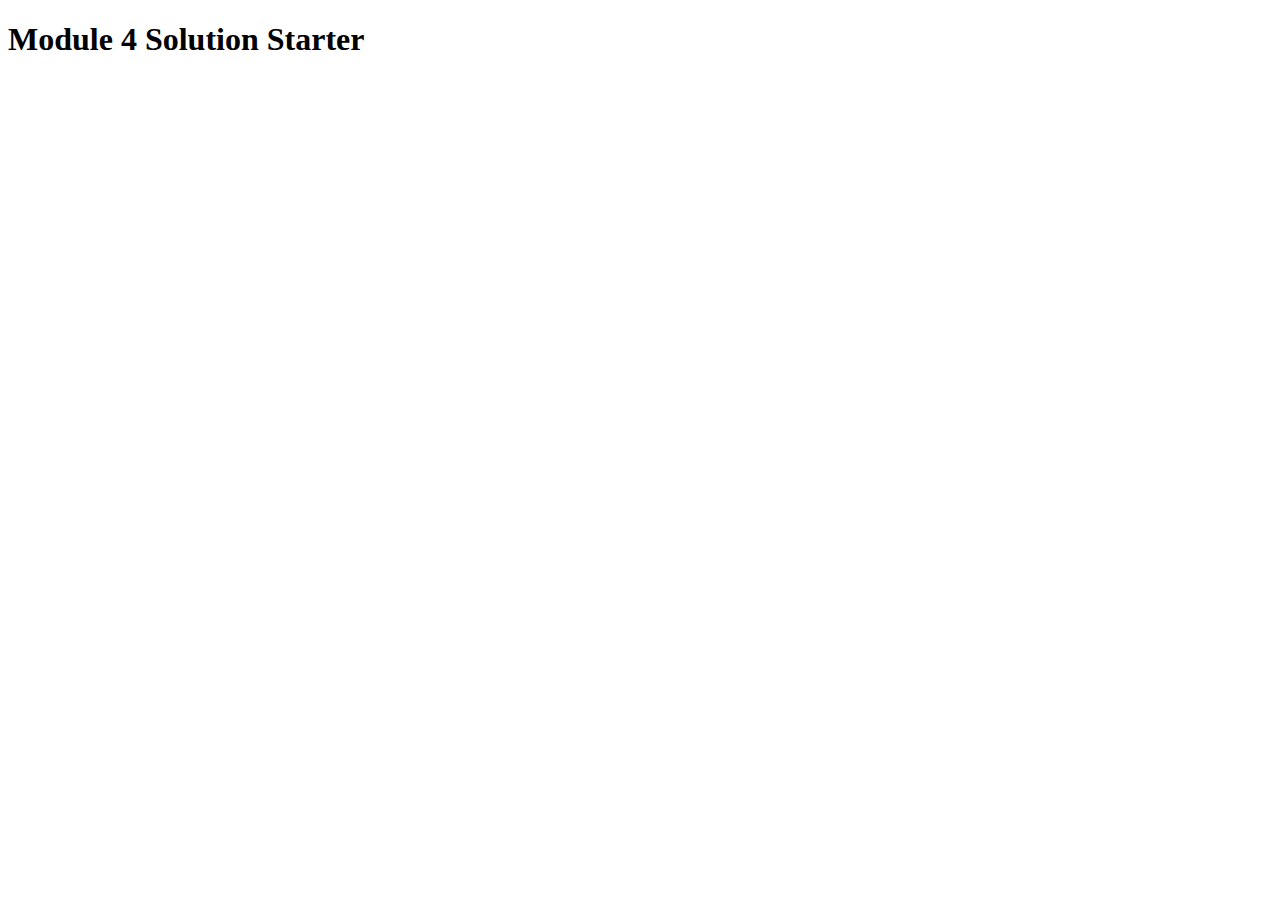
<file: mod4_solution/index.html>
<!DOCTYPE html>
<html>
<head>
  <meta charset="utf-8">
  <title>Module 4 Solution Starter</title>
  <script>
    var names = []; // DO NOT REMOVE
  </script>
  <script src="SpeakHello.js"></script>
  <script src="SpeakGoodBye.js"></script>
  <script src="script.js"></script>
</head>
<body>
  <h1>Module 4 Solution Starter</h1>
</body>
</html>
</file>
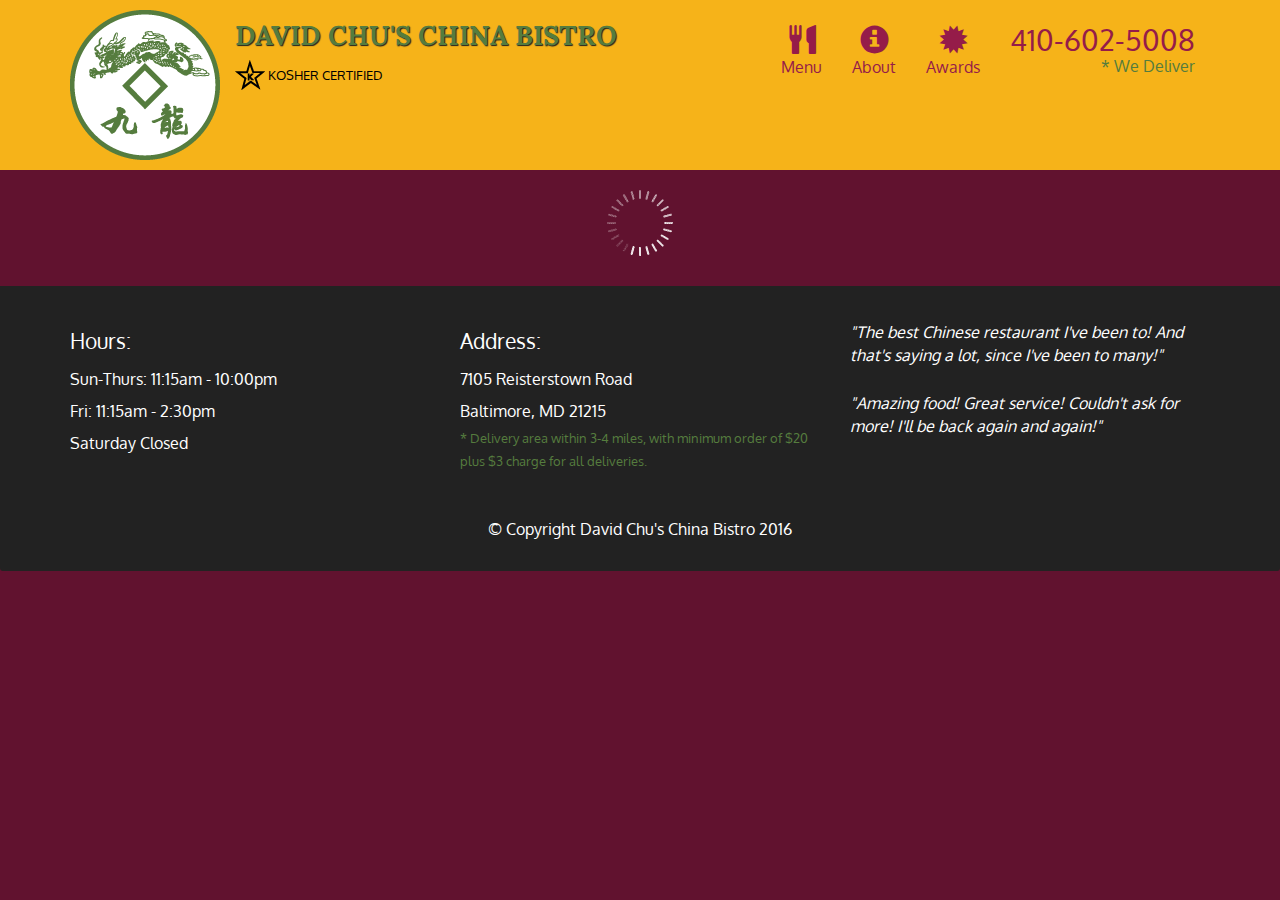
<file: mod5_solution/index.html>
<!doctype html>
<html lang="en">
  <head>
    <meta charset="utf-8">
    <meta http-equiv="X-UA-Compatible" content="IE=edge">
    <meta name="viewport" content="width=device-width, initial-scale=1">
    <title>David Chu's China Bistro</title>
    <link rel="stylesheet" href="css/bootstrap.min.css">
    <link rel="stylesheet" href="css/styles.css">
    <link href='https://fonts.googleapis.com/css?family=Oxygen:400,300,700' rel='stylesheet' type='text/css'>
    <link href='https://fonts.googleapis.com/css?family=Lora' rel='stylesheet' type='text/css'>
  </head>
<body>
  <header>
    <nav id="header-nav" class="navbar navbar-default">
      <div class="container">
        <div class="navbar-header">
          <a href="index.html" class="pull-left visible-md visible-lg">
            <div id="logo-img" alt="Logo image"></div>
          </a>

          <div class="navbar-brand">
            <a href="index.html"><h1>David Chu's China Bistro</h1></a>
            <p>
              <img src="images/star-k-logo.png" alt="Kosher certification">
              <span>Kosher Certified</span>
            </p>
          </div>

          <button id="navbarToggle" type="button" class="navbar-toggle collapsed" data-toggle="collapse" data-target="#collapsable-nav" aria-expanded="false">
            <span class="sr-only">Toggle navigation</span>
            <span class="icon-bar"></span>
            <span class="icon-bar"></span>
            <span class="icon-bar"></span>
          </button>
        </div>
        
        <div id="collapsable-nav" class="collapse navbar-collapse">
           <ul id="nav-list" class="nav navbar-nav navbar-right">
            <li id="navHomeButton" class="visible-xs active">
              <a href="index.html">
                <span class="glyphicon glyphicon-home"></span> Home</a>
            </li>
            <li id="navMenuButton">
              <a href="#" onclick="$dc.loadMenuCategories();">
                <span class="glyphicon glyphicon-cutlery"></span><br class="hidden-xs"> Menu</a>
            </li>
            <li>
              <a href="#">
                <span class="glyphicon glyphicon-info-sign"></span><br class="hidden-xs"> About</a>
            </li>
            <li>
              <a href="#">
                <span class="glyphicon glyphicon-certificate"></span><br class="hidden-xs"> Awards</a>
            </li>
            <li id="phone" class="hidden-xs">
              <a href="tel:410-602-5008">
                <span>410-602-5008</span></a><div>* We Deliver</div>
            </li>
          </ul><!-- #nav-list -->
        </div><!-- .collapse .navbar-collapse -->
      </div><!-- .container -->
    </nav><!-- #header-nav -->
  </header>

  <div id="call-btn" class="visible-xs">
    <a class="btn" href="tel:410-602-5008">
    <span class="glyphicon glyphicon-earphone"></span>
    410-602-5008
    </a>
  </div>
  <div id="xs-deliver" class="text-center visible-xs">* We Deliver</div>

  <div id="main-content" class="container"></div>

  <footer class="panel-footer">
    <div class="container">
      <div class="row">
        <section id="hours" class="col-sm-4">
          <span>Hours:</span><br>
          Sun-Thurs: 11:15am - 10:00pm<br>
          Fri: 11:15am - 2:30pm<br>
          Saturday Closed
          <hr class="visible-xs">
        </section>
        <section id="address" class="col-sm-4">
          <span>Address:</span><br>
          7105 Reisterstown Road<br>
          Baltimore, MD 21215
          <p>* Delivery area within 3-4 miles, with minimum order of $20 plus $3 charge for all deliveries.</p>
          <hr class="visible-xs">
        </section>
        <section id="testimonials" class="col-sm-4">
          <p>"The best Chinese restaurant I've been to! And that's saying a lot, since I've been to many!"</p>
          <p>"Amazing food! Great service! Couldn't ask for more! I'll be back again and again!"</p>
        </section>
      </div>
      <div class="text-center">&copy; Copyright David Chu's China Bistro 2016</div>
    </div>
  </footer>

  <!-- jQuery (Bootstrap JS plugins depend on it) -->
  <script src="js/jquery-2.1.4.min.js"></script>
  <script src="js/bootstrap.min.js"></script>
  <script src="js/ajax-utils.js"></script>
  <script src="js/script.js"></script>
</body>
</html>
</file>
<file: mod5_solution/css/styles.css>
body {
  font-size: 16px;
  color: #fff;
  background-color: #61122f;
  font-family: 'Oxygen', sans-serif;
}

/** HEADER **/
#header-nav {
  background-color: #f6b319;
  border-radius: 0;
  border: 0;
}

#logo-img {
  background: url('../images/restaurant-logo_large.png') no-repeat;
  width: 150px;
  height: 150px;
  margin: 10px 15px 10px 0;
}

.navbar-brand {
  padding-top: 25px;
}
.navbar-brand h1 { /* Restaurant name */
  font-family: 'Lora', serif;
  color: #557c3e;
  font-size: 1.5em;
  text-transform: uppercase;
  font-weight: bold;
  text-shadow: 1px 1px 1px #222;
  margin-top: 0;
  margin-bottom: 0;
  line-height: .75;
}
.navbar-brand a:hover, .navbar-brand a:focus {
  text-decoration: none;
}
.navbar-brand p { /* Kosher cert */
  color: #000;
  text-transform: uppercase;
  font-size: .7em;
  margin-top: 15px;
}
.navbar-brand p span { /* Star-K */
  vertical-align: middle;
}

#nav-list {
  margin-top: 10px;
}
#nav-list a {
  color: #951C49;
  text-align: center;
}
#nav-list a:hover {
  background: #E7E7E7;
}
#nav-list a span {
  font-size: 1.8em;
}

#phone {
  margin-top: 5px;
}
#phone a { /* Phone number */
  text-align: right;
  padding-bottom: 0;
}
#phone div { /* We Deliver */
  color: #557c3e;
  text-align: right;
  padding-right: 15px;
}

.navbar-header button.navbar-toggle, .navbar-header .icon-bar {
  border: 1px solid #61122f;
}
.navbar-header button.navbar-toggle {
  clear: both;
  margin-top: -30px;
}
/* END HEADER */

/* FOOTER */
.panel-footer {
  margin-top: 30px;
  padding-top: 35px;
  padding-bottom: 30px;
  background-color: #222;
  border-top: 0;
}
.panel-footer div.row {
  margin-bottom: 35px;
}
#hours, #address {
  line-height: 2;
}
#hours > span, #address > span {
  font-size: 1.3em;
}
#address p {
  color: #557c3e;
  font-size: .8em;
  line-height: 1.8;
}
#testimonials {
  font-style: italic;
}
#testimonials p:nth-child(2) {
  margin-top: 25px;
}
/* END FOOTER */



/* HOME PAGE */
.container .jumbotron {
  box-shadow: 0 0 50px #3F0C1F;
  border: 2px solid #3F0C1F;
}

#menu-tile, #specials-tile, #map-tile {
  height: 250px;
  width: 100%;
  margin-bottom: 15px;
  position: relative;
  border: 2px solid #3F0C1F;
  overflow: hidden;
}
#menu-tile:hover, #specials-tile:hover, #map-tile:hover {
  box-shadow: 0 1px 5px 1px #cccccc;
}
#menu-tile {
  background: url('../images/menu-tile.jpg') no-repeat;
  background-position: center;
}
#specials-tile {
  background: url('../images/specials-tile.jpg') no-repeat;
  background-position: center;
}
#menu-tile span, #specials-tile span, #map-tile span {
  position: absolute;
  bottom: 0;
  right: 0;
  width: 100%;
  text-align: center;
  font-size: 1.6em;
  text-transform: uppercase;
  background-color: #000;
  color: #fff;
  opacity: .8;
}
/* END HOME PAGE */

/* MENU CATEGORIES PAGE */
.category-tile { 
  position: relative;
  border: 2px solid #3F0C1F;
  overflow: hidden;
  width: 200px;
  height: 200px;
  margin: 0 auto 15px;
}
.category-tile span {
  position: absolute;
  bottom: 0;
  right: 0;
  width: 100%;
  text-align: center;
  font-size: 1.2em;
  text-transform: uppercase;
  background-color: #000;
  color: #fff;
  opacity: .8;
}
.category-tile:hover {
  box-shadow: 0 1px 5px 1px #cccccc;
}

#menu-categories-title + div {
  margin-bottom: 50px;
}
/* END MENU CATEGORIES PAGE */

/* SINGLE CATEGORY PAGE */
.menu-item-tile {
  margin-bottom: 25px;
}
.menu-item-tile hr {
  width: 80%;
}
.menu-item-tile .menu-item-price {
  font-size: 1.1em;
  text-align: right;
  margin-top: -15px;
  margin-right: -15px;
}
.menu-item-tile .menu-item-price span {
  font-size: .6em;
}
.menu-item-photo {
  position: relative;
  border: 2px solid #3F0C1F; 
  overflow: hidden;
  padding: 0;
  margin-right: -15px;
  margin-left: auto;
  margin-bottom: 20px;
  max-width: 250px;
}
.menu-item-photo div {
  position: absolute;
  bottom: 0;
  right: 0;
  width: 80px;
  background-color: #557c3e;
  text-align: center;
}
.menu-item-description {
  padding-right: 30px;
}
h3.menu-item-title {
  margin: 0 0 10px;
}
.menu-item-details {
  font-size: .9em;
  font-style: italic;
}
/* END SINGLE CATEGORY PAGE */


/********** Large devices only **********/
@media (min-width: 1200px) {
  .container .jumbotron {
    background: url('../images/jumbotron_1200.jpg') no-repeat;
    height: 675px;
  }
}

/********** Medium devices only **********/
@media (min-width: 992px) and (max-width: 1199px) {
  /* Header */
  #logo-img {
    background: url('../images/restaurant-logo_medium.png') no-repeat;
    width: 100px;
    height: 100px;
    margin: 5px 5px 5px 0;
  }
  /* End Header */

  /* Home Page */
  .container .jumbotron {
    background: url('../images/jumbotron_992.jpg') no-repeat;
    height: 558px;
  }
  /* End Home Page */
}

/********** Small devices only **********/
@media (min-width: 768px) and (max-width: 991px) {
  /* Home Page */
  .container .jumbotron {
    background: url('../images/jumbotron_768.jpg') no-repeat;
    height: 432px;
  }
  /* End Home Page */
}

/********** Extra small devices only **********/
@media (max-width: 767px) {
  /* Header */
  .navbar-brand {
    padding-top: 10px;
    height: 80px;
  }
  .navbar-brand h1 { /* Restaurant name */
    padding-top: 10px;
    font-size: 5vw; /* 1vw = 1% of viewport width */
  }
  .navbar-brand p { /* Kosher cert */
    font-size: .6em;
    margin-top: 12px;
  }
  .navbar-brand p img { /* Star-K */
    height: 20px;
  }

  #collapsable-nav a { /* Collapsed nav menu text */
    font-size: 1.2em;
  }
  #collapsable-nav a span { /* Collapsed nav menu glyph */
    font-size: 1em;
    margin-right: 5px;
  }

  #call-btn > a {
    font-size: 1.5em;
    display: block;
    margin: 0 20px;
    padding: 10px;
    border: 2px solid #fff;
    background-color: #f6b319;
    color: #951c49;
  }
  #xs-deliver {
    margin-top: 5px;
    font-size: .7em;
    letter-spacing: .1em;
    text-transform: uppercase;
  }
  /* End Header */

  /* Footer */
  .panel-footer section {
    margin-bottom: 30px;
    text-align: center;
  }
  .panel-footer section:nth-child(3) {
    margin-bottom: 0; /* margin already exists on the whole row */
  }
  .panel-footer section hr {
    width: 50%;
  }
  /* End Footer */

  /* Home Page */
  .container .jumbotron {
    margin-top: 30px;
    padding: 0;
  }
  #menu-tile, #specials-tile {
    width: 360px;
    margin: 0 auto 15px;
  }

  .menu-item-photo {
    margin-right: auto;
  }
  .menu-item-tile .menu-item-price {
    text-align: center;
  }
  .menu-item-description {
    text-align: center;;
  }
}


/********** Super extra small devices Only :-) (e.g., iPhone 4) **********/
@media (max-width: 479px) {
  /* Header */
  .navbar-brand h1 { /* Restaurant name */
    padding-top: 5px;
    font-size: 6vw;
  }
  /* End Header */
  
  /* Home page */
  #menu-tile, #specials-tile {
    width: 280px;
    margin: 0 auto 15px;
  }

  .col-xxs-12 {
    position: relative;
    min-height: 1px;
    padding-right: 15px;
    padding-left: 15px;
    float: left;
    width: 100%;
  }
}
</file>
